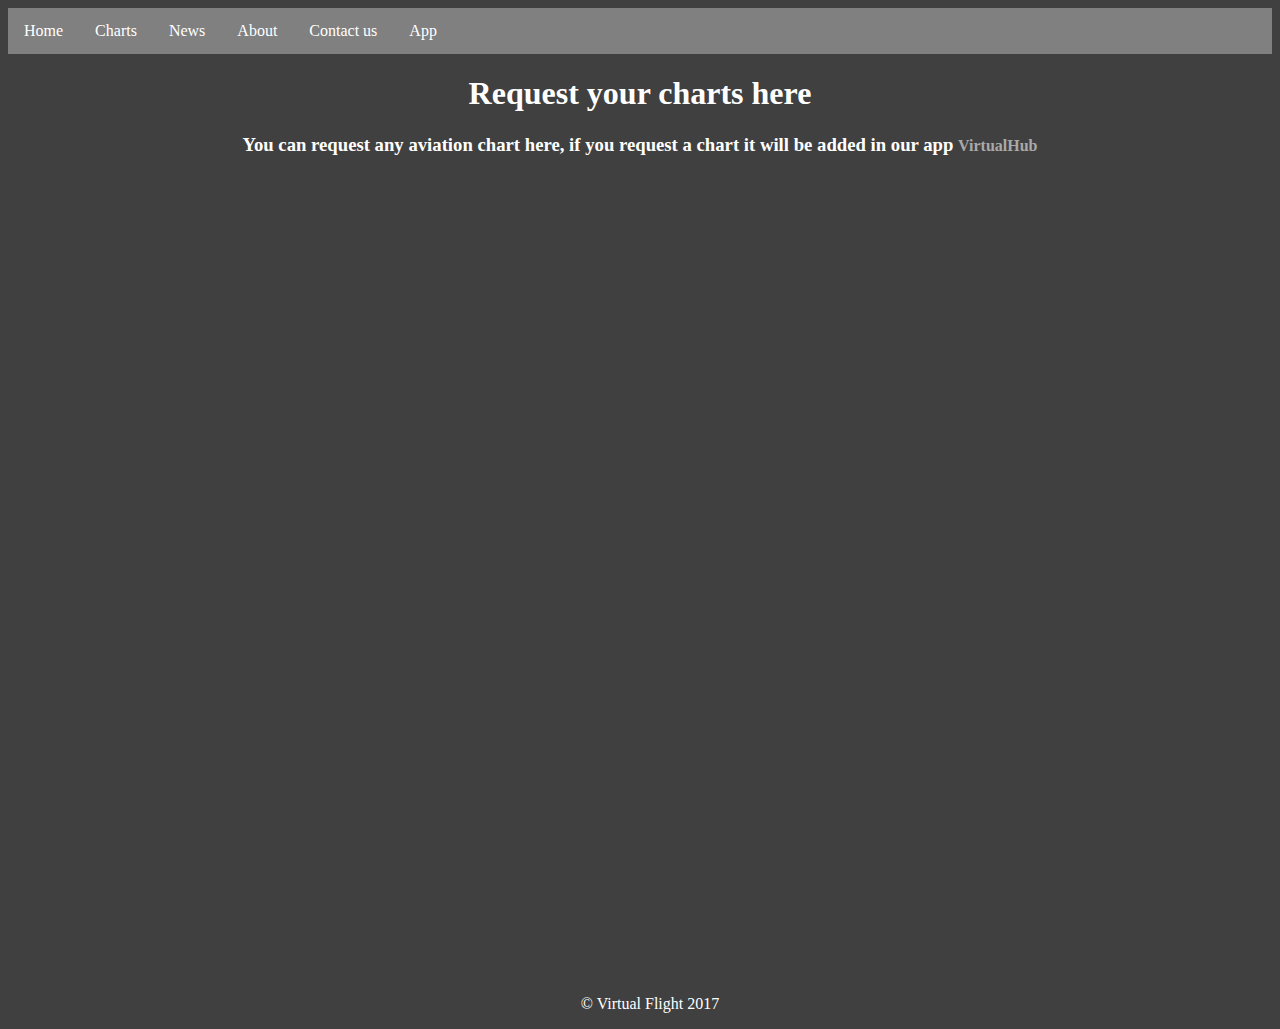
<file: chartRequest.html>
<!DOCTYPE html>
<html>
    <head>
        <title>VirtualCharts Home</title>
        <link rel='stylesheet' type='text/css' href='stylesheet.css'>
        <script src="https://ajax.googleapis.com/ajax/libs/jquery/3.1.1/jquery.min.js"></script>
    </head>
    <body style="color: white; text-align: center;">
            <div class='header'>
            <div class='navbar'>
                <ul class='navbarlist'>
                    <li><a href='index.html'>Home</a></li>
                    <li><a href='charts.html'>Charts</a></li>
                    <li><a href='news.html'>News</a></li>
                    <li><a href='about.html'>About</a></li>
                    <li><a href='Contact.html'>Contact us</a></li>
                    <li><a href='app.html'>App</a></li>
                </ul>
            </div>
            <div class='header_text'>
                <h1>Request your charts here</h1>
                <h3>You can request any aviation chart here, if you request a chart it will be added in our app <a href="#applink">VirtualHub</a></h3>
            </div>
        </div>
            <iframe src="https://docs.google.com/forms/d/e/1FAIpQLSeDVRyh7TKmCp7LwdEjHcLjH1GkPEYZNUJSmFF4koPwcIoAxg/viewform?embedded=true" width="760" height="800" frameborder="0" marginheight="0" marginwidth="0"></iframe>
        <div class='footer'>
            <p>&copy; Virtual Flight 2017</p>
        </div>

        <script type="text/javascript">
          
        </script>
     </body>
</html>
</file>
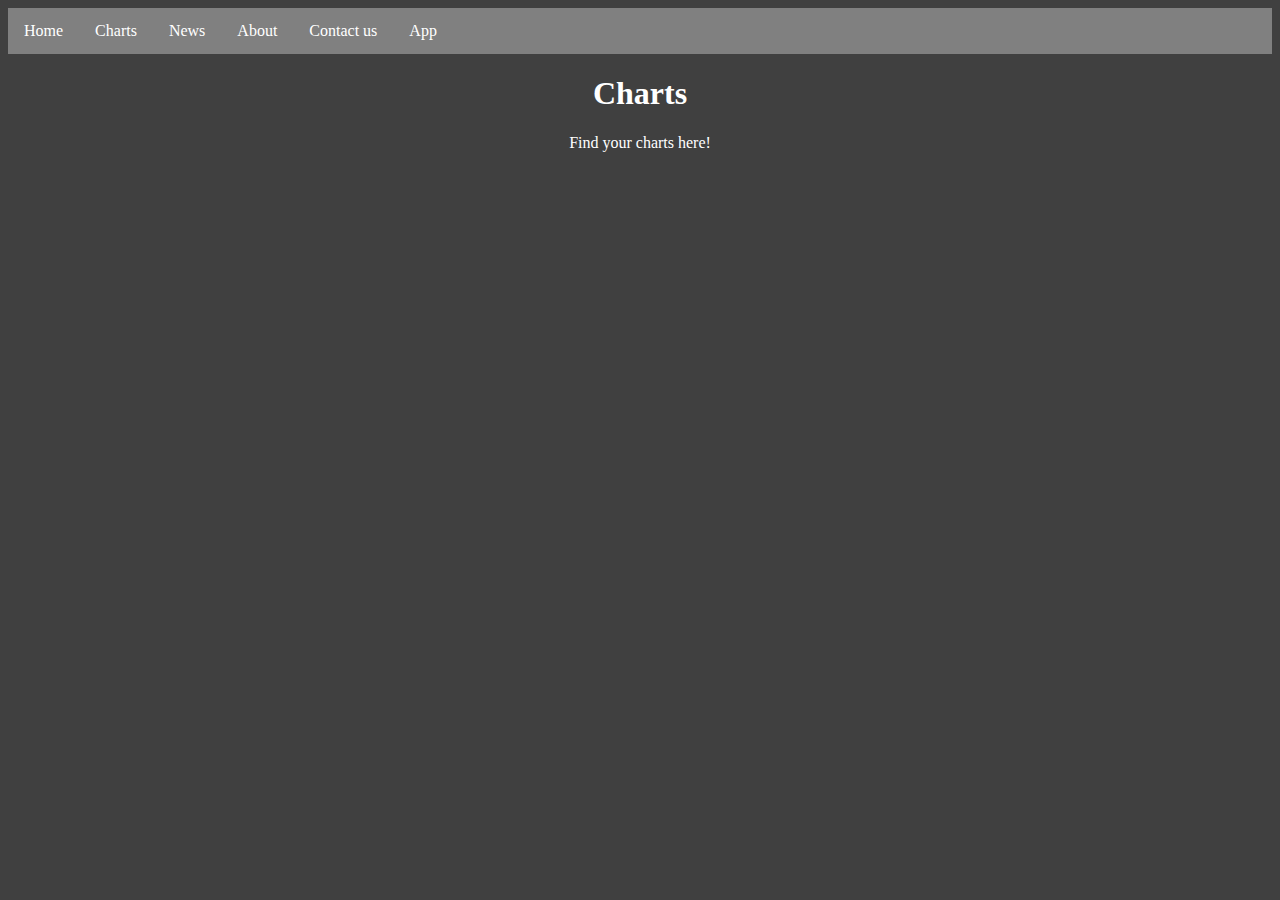
<file: charts.html>
<!DOCTYPE html>
<html>
    <head>
        <title>VirtualCharts Home</title>
        <link rel='stylesheet' type='text/css' href='stylesheet.css'>
    </head>
    <body>
         <div class='header'>
            <div class='navbar'>
                <ul class='navbarlist'>
                    <li><a href='index.html'>Home</a></li>
                    <li><a href='charts.html'>Charts</a></li>
                    <li><a href='news.html'>News</a></li>
                    <li><a href='about.html'>About</a></li>
                    <li><a href='Contact.html'>Contact us</a></li>
                    <li><a href='app.html'>App</a></li>
                </ul>
            </div>
            <div class='header_text'>
                <h1>Charts</h1>
                <p>Find your charts here!</p>
             </div>
        </div>
        <div class="content">
            <div class="search">
            </div>
        </div>
    </body>
</html>
</file>
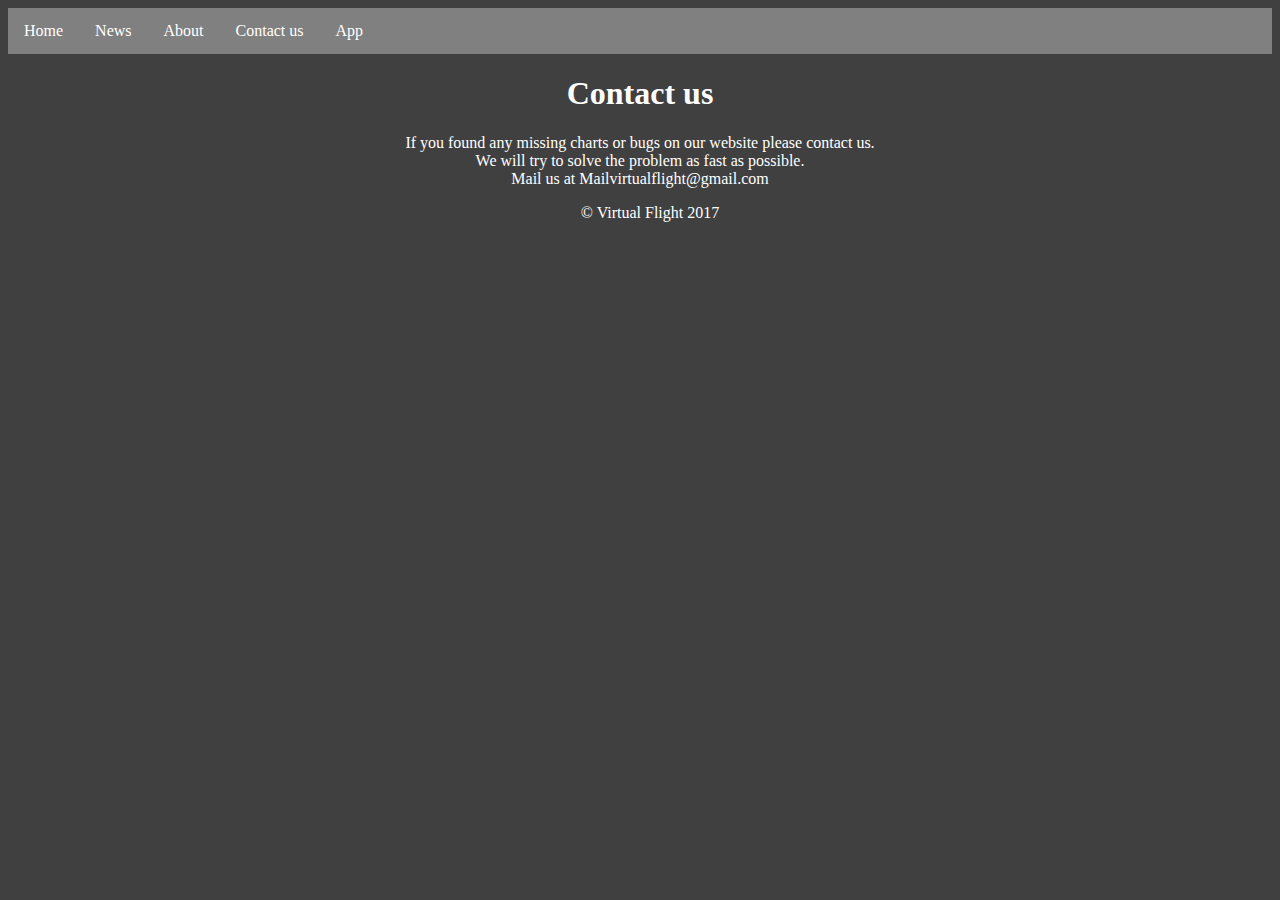
<file: contact.html>
<!DOCTYPE html>
<html>
   <head>
       <title>Contact us</title>
       <link rel='stylesheet' type='text/css' href='stylesheet.css'>
       <meta name="viewport" content="width=device-width, initial-scale=1.0">
   </head>
   <body bgcolor="#404040">
	<div class='header'>
	   <div class='navbar'>
	       <ul class='navbarlist'>
		   <li><a href='index.html'>Home</a></li>
		   <li><a href='news.html'>News</a></li>
		   <li><a href='about.html'>About</a></li>
		   <li><a href='contact.html'>Contact us</a></li>
		   <li><a href='app.html'>App</a></li>
	       </ul>
	   </div>
	   <div class='header_text'>
		<center><h1>Contact us</h1></center>
		<center><p>If you found any missing charts or bugs on our website please contact us.<br/>We will try to solve the problem as fast as possible. <br/> Mail us at Mailvirtualflight@gmail.com</p></center>
	   </div>
	</div>
       <div class='footer'>
            <p>&copy; Virtual Flight 2017</p>
        </div>
   </body>
</html>
</file>
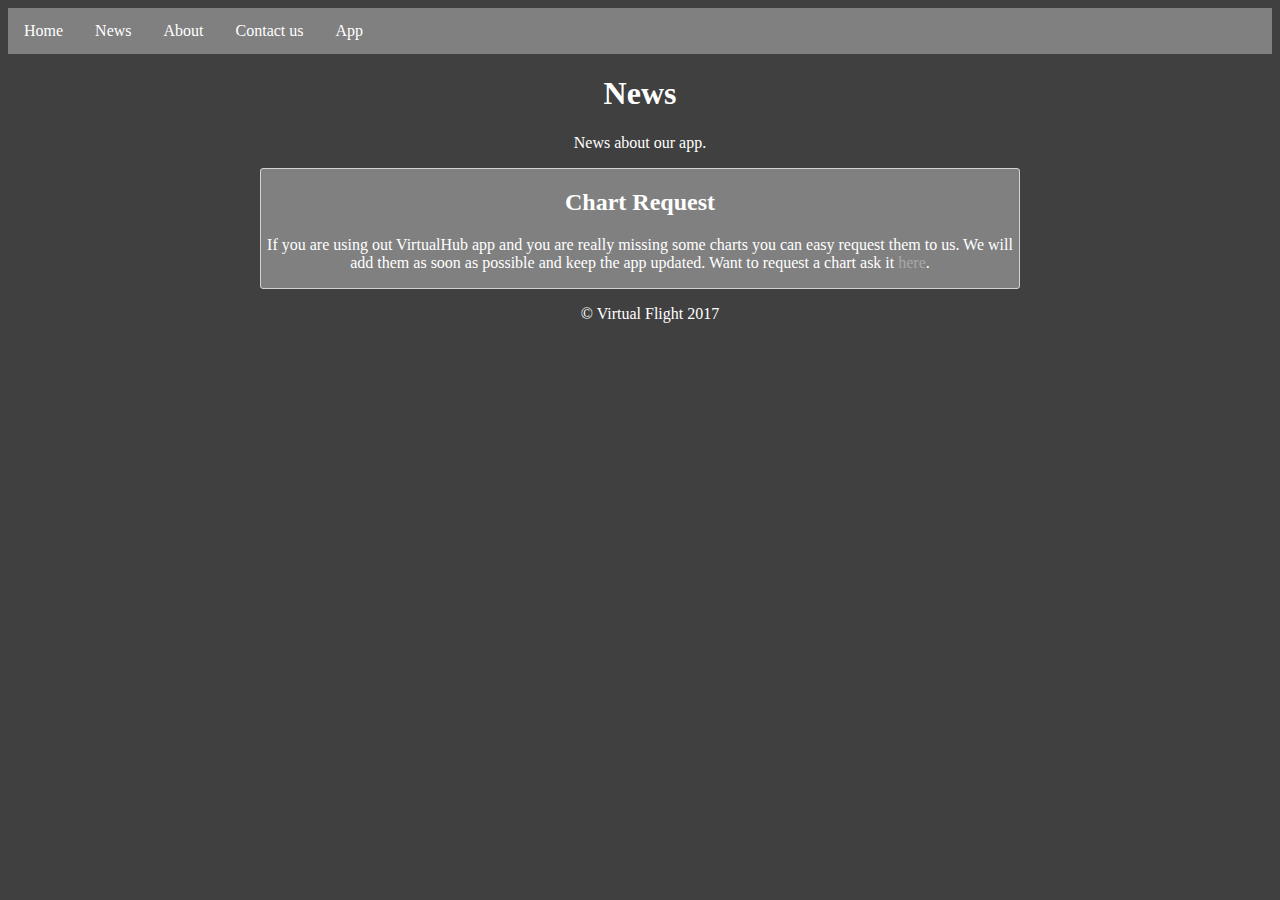
<file: news.html>
<!DOCTYPE html>
<html>
   <head>
       <title>News</title>
       <link rel='stylesheet' type='text/css' href='stylesheet.css'>
       <meta name="viewport" content="width=device-width, initial-scale=1.0">
   </head>
   <body bgcolor="#404040">
	<div class='header'>
	   <div class='navbar'>
	       <ul class='navbarlist'>
		   <li><a href='index.html'>Home</a></li>
		   <li><a href='news.html'>News</a></li>
		   <li><a href='about.html'>About</a></li>
		   <li><a href='contact.html'>Contact us</a></li>
		   <li><a href='app.html'>App</a></li>
	       </ul>
	   </div>
	   <div class='header_text'>
		  <center><h1>News</h1></center>
		  <center><p>News about our app.</p></center>
	   </div>
	   <center><div class='android_app'>
		  <center><h2>Chart Request</h2></center>
           <center><p>If you are using out VirtualHub app and you are really missing some charts you can easy request them to us. We will add them as soon as possible and keep the app updated. Want to request a chart ask it <a href="chartRequests.html">here</a>.</p></center>
	   </div></center>
	</div>
       <div class='footer'>
            <p>&copy; Virtual Flight 2017</p>
        </div>
   </body>
</html>
</file>
<file: stylesheet.css>
body {
    background-color: #404040;
    font-family: Ubuntu;
}

/* NAVBAR */
/*________________________________________________________________*/
.navbarlist {
    list-style-type: none;
    margin: 0;
    padding: 0;
    overflow: hidden;
    background-color: grey;
    color: white;
}
 
li {
    float: left;
}

li:nth-child(1) {
    font-size: 20px;
}

li a {
    display: block;
    color: white;
    text-align: center;
    padding: 14px 16px;
    text-decoration: none;
}

li a:hover {
    background-color: lightgrey;
    color: black;
}
/* END NAVBAR */

/*________________________________________________________________*/

/* HEADER */
.header_text {
    color: white;
    text-align: center;
    align-self: center;
}

/* END HEADER */
/*________________________________________________________________*/

/* CONTENT STYLE */
div.content {
    width: 60%;
    justify-content: center;
    text-align: center;
    align-self: center;
    background-color: #ffffff;
    opacity: 0.98;
    filter: alpha(opacity=98);
    overflow: auto;
     
}

.content h1 {
    color: black;
}

.content p {
    color: black;
}

.content_background {
    background: url("http://www.dafont.com/forum/attach/orig/3/9/398483.png")
    no-repeat top center;
    background-size: cover;
}

.footer {
    width: 100%;
    height: auto;
    margin: 10px;
    text-align: center;
    bottom: 0;
    background-color: #404040;
    bottom: 0;
}

a {
    color: darkgrey;
    text-decoration: none;
    font-size: 16px;
}

.article {
    background-color: rgba(0, 0, 0, 0.1);
    width: 40%;
    padding: 1px;
    border-style: groove;
    border-color: lightgrey;
}
.news {
    color: black;
}

.about {
    color: black;
}

.contact {
    color: black;
}

.app {
    margin-bottom: 10%;
}
/* END CONTENT STYLE */

/*STYLE MOBILE*/
@media screen and (max-width: 480px) {
    div.content {
        width: 100%;
        justify-content: center;
        align-self: center;
        text-align: center;
        background-color: white;
        overflow: auto;
    }
    
    
    a {
        font-size: 14px;
    }
    
    .article {
        width: 80%;
        padding: 1px;
        border: 1px groove lightgrey;
    }
}
/* END HOMEPAGE */

/*[base64]*/

/* APP PAGE */
.apptext {
    align-content: center;
}

.apptext img {
    width: 20%;
    height: 8%;
    border: 2px solid grey;
    border-radius: 5px;
}

div.header_text {
    color: white;
}

.apptext p {
    font-size: 20px;
    color: white;
    text-align: center;
    align-self: center;
}

h1 {
    color: white;
    text-align: center;
}

.google {
    width: 18%;
    height: auto;
}

/* END APP PAGE */

/*[base64]*/

/* NEWS PAGE */
div.android_app {
    background-color: grey;
    width: 60%;
    border: 1px solid lightgrey;
    border-radius: 3px;
    color: white;
}
div.header_text {
    color: white;
}

/* END NEWS PAGE*/

/*[base64]*/

/* ABOUT PAGE*/ 

.about h1, p{
    color: white;
}

/* END ABOUT PAGE */
</file>
